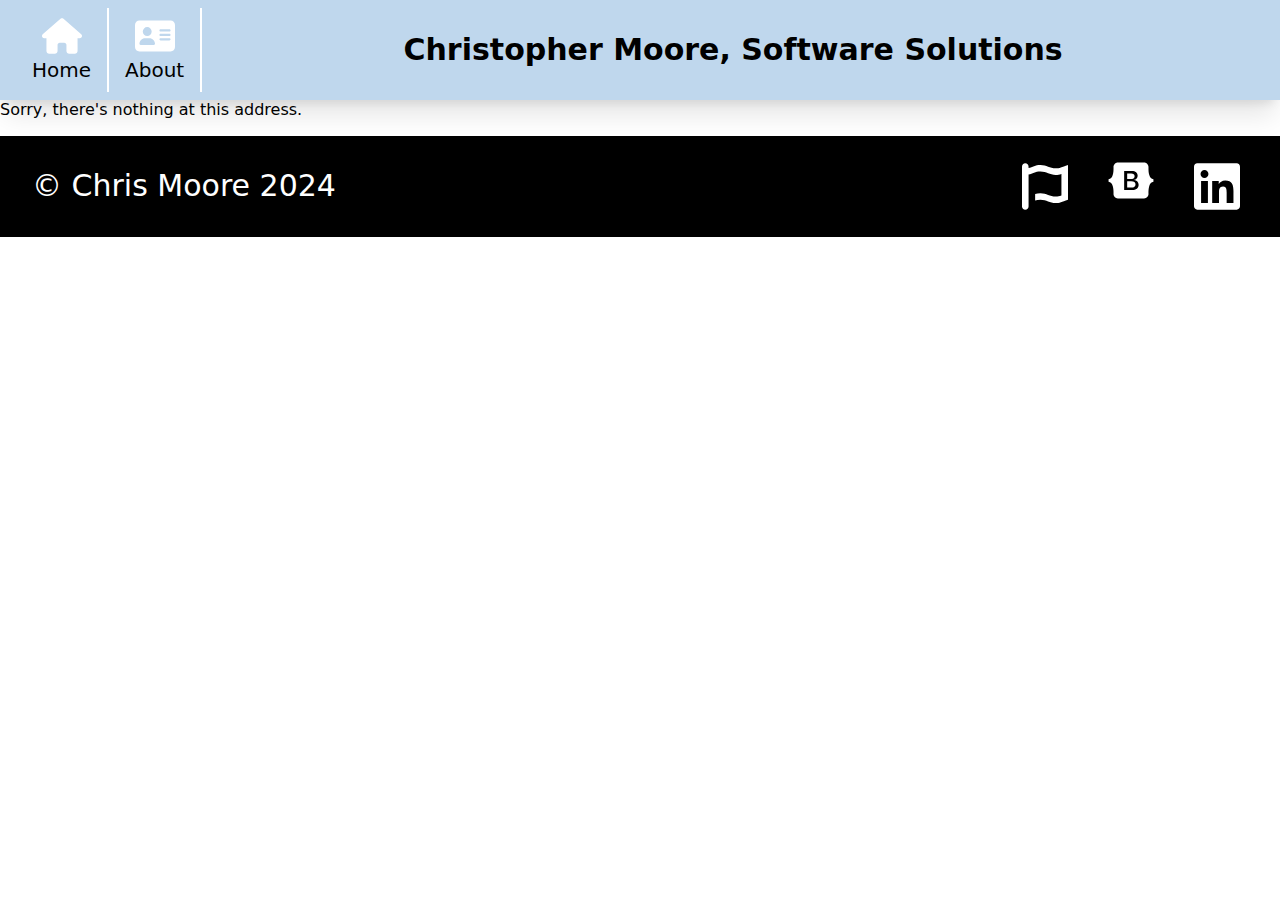
<file: Blog/wwwroot/index.html>
<!DOCTYPE html>
<html lang="en">

<head>
    <meta charset="utf-8" />
    <title>Blog</title>
    <base href="/" />
    <!--<link href="css/bootstrap/css/bootstrap.css" rel="stylesheet" />-->
    <link href="css/app.css" rel="stylesheet" />
    <link href="css/output.css" rel="stylesheet" />
    <!-- If you add any scoped CSS files, uncomment the following to load them -->
    <!--<link href="Blog.styles.css" rel="stylesheet" />-->
</head>

<body>
    <div id="app">Loading...</div>

    <div id="blazor-error-ui">
        An unhandled error has occurred.
        <a href="" class="reload">Reload</a>
        <a class="dismiss">🗙</a>
    </div>
    <script src="_framework/blazor.webassembly.js"></script>
    <script src="css/bootstrap/js/bootstrap.js"></script>
</body>

</html>
</file>
<file: Blog/wwwroot/css/app.css>
h1:focus {
    outline: none;
}

#blazor-error-ui {
    background: lightyellow;
    bottom: 0;
    box-shadow: 0 -1px 2px rgba(0, 0, 0, 0.2);
    display: none;
    left: 0;
    padding: 0.6rem 1.25rem 0.7rem 1.25rem;
    position: fixed;
    width: 100%;
    z-index: 1000;
}

    #blazor-error-ui .dismiss {
        cursor: pointer;
        position: absolute;
        right: 0.75rem;
        top: 0.5rem;
    }

.blazor-error-boundary {
    background: url([data-uri]) no-repeat 1rem/1.8rem, #b32121;
    padding: 1rem 1rem 1rem 3.7rem;
    color: white;
}

    .blazor-error-boundary::after {
        content: "An error has occurred."
    }
</file>
<file: Blog/wwwroot/css/output.css>
*, ::before, ::after {
  --tw-border-spacing-x: 0;
  --tw-border-spacing-y: 0;
  --tw-translate-x: 0;
  --tw-translate-y: 0;
  --tw-rotate: 0;
  --tw-skew-x: 0;
  --tw-skew-y: 0;
  --tw-scale-x: 1;
  --tw-scale-y: 1;
  --tw-pan-x:  ;
  --tw-pan-y:  ;
  --tw-pinch-zoom:  ;
  --tw-scroll-snap-strictness: proximity;
  --tw-gradient-from-position:  ;
  --tw-gradient-via-position:  ;
  --tw-gradient-to-position:  ;
  --tw-ordinal:  ;
  --tw-slashed-zero:  ;
  --tw-numeric-figure:  ;
  --tw-numeric-spacing:  ;
  --tw-numeric-fraction:  ;
  --tw-ring-inset:  ;
  --tw-ring-offset-width: 0px;
  --tw-ring-offset-color: #fff;
  --tw-ring-color: rgb(59 130 246 / 0.5);
  --tw-ring-offset-shadow: 0 0 #0000;
  --tw-ring-shadow: 0 0 #0000;
  --tw-shadow: 0 0 #0000;
  --tw-shadow-colored: 0 0 #0000;
  --tw-blur:  ;
  --tw-brightness:  ;
  --tw-contrast:  ;
  --tw-grayscale:  ;
  --tw-hue-rotate:  ;
  --tw-invert:  ;
  --tw-saturate:  ;
  --tw-sepia:  ;
  --tw-drop-shadow:  ;
  --tw-backdrop-blur:  ;
  --tw-backdrop-brightness:  ;
  --tw-backdrop-contrast:  ;
  --tw-backdrop-grayscale:  ;
  --tw-backdrop-hue-rotate:  ;
  --tw-backdrop-invert:  ;
  --tw-backdrop-opacity:  ;
  --tw-backdrop-saturate:  ;
  --tw-backdrop-sepia:  ;
  --tw-contain-size:  ;
  --tw-contain-layout:  ;
  --tw-contain-paint:  ;
  --tw-contain-style:  ;
}

::backdrop {
  --tw-border-spacing-x: 0;
  --tw-border-spacing-y: 0;
  --tw-translate-x: 0;
  --tw-translate-y: 0;
  --tw-rotate: 0;
  --tw-skew-x: 0;
  --tw-skew-y: 0;
  --tw-scale-x: 1;
  --tw-scale-y: 1;
  --tw-pan-x:  ;
  --tw-pan-y:  ;
  --tw-pinch-zoom:  ;
  --tw-scroll-snap-strictness: proximity;
  --tw-gradient-from-position:  ;
  --tw-gradient-via-position:  ;
  --tw-gradient-to-position:  ;
  --tw-ordinal:  ;
  --tw-slashed-zero:  ;
  --tw-numeric-figure:  ;
  --tw-numeric-spacing:  ;
  --tw-numeric-fraction:  ;
  --tw-ring-inset:  ;
  --tw-ring-offset-width: 0px;
  --tw-ring-offset-color: #fff;
  --tw-ring-color: rgb(59 130 246 / 0.5);
  --tw-ring-offset-shadow: 0 0 #0000;
  --tw-ring-shadow: 0 0 #0000;
  --tw-shadow: 0 0 #0000;
  --tw-shadow-colored: 0 0 #0000;
  --tw-blur:  ;
  --tw-brightness:  ;
  --tw-contrast:  ;
  --tw-grayscale:  ;
  --tw-hue-rotate:  ;
  --tw-invert:  ;
  --tw-saturate:  ;
  --tw-sepia:  ;
  --tw-drop-shadow:  ;
  --tw-backdrop-blur:  ;
  --tw-backdrop-brightness:  ;
  --tw-backdrop-contrast:  ;
  --tw-backdrop-grayscale:  ;
  --tw-backdrop-hue-rotate:  ;
  --tw-backdrop-invert:  ;
  --tw-backdrop-opacity:  ;
  --tw-backdrop-saturate:  ;
  --tw-backdrop-sepia:  ;
  --tw-contain-size:  ;
  --tw-contain-layout:  ;
  --tw-contain-paint:  ;
  --tw-contain-style:  ;
}

/*
! tailwindcss v3.4.14 | MIT License | https://tailwindcss.com
*/

/*
1. Prevent padding and border from affecting element width. (https://github.com/mozdevs/cssremedy/issues/4)
2. Allow adding a border to an element by just adding a border-width. (https://github.com/tailwindcss/tailwindcss/pull/116)
*/

*,
::before,
::after {
  box-sizing: border-box;
  /* 1 */
  border-width: 0;
  /* 2 */
  border-style: solid;
  /* 2 */
  border-color: currentColor;
  /* 2 */
}

::before,
::after {
  --tw-content: '';
}

/*
1. Use a consistent sensible line-height in all browsers.
2. Prevent adjustments of font size after orientation changes in iOS.
3. Use a more readable tab size.
4. Use the user's configured `sans` font-family by default.
5. Use the user's configured `sans` font-feature-settings by default.
6. Use the user's configured `sans` font-variation-settings by default.
7. Disable tap highlights on iOS
*/

html,
:host {
  line-height: 1.5;
  /* 1 */
  -webkit-text-size-adjust: 100%;
  /* 2 */
  -moz-tab-size: 4;
  /* 3 */
  -o-tab-size: 4;
     tab-size: 4;
  /* 3 */
  font-family: ui-sans-serif, system-ui, sans-serif, "Apple Color Emoji", "Segoe UI Emoji", "Segoe UI Symbol", "Noto Color Emoji";
  /* 4 */
  font-feature-settings: normal;
  /* 5 */
  font-variation-settings: normal;
  /* 6 */
  -webkit-tap-highlight-color: transparent;
  /* 7 */
}

/*
1. Remove the margin in all browsers.
2. Inherit line-height from `html` so users can set them as a class directly on the `html` element.
*/

body {
  margin: 0;
  /* 1 */
  line-height: inherit;
  /* 2 */
}

/*
1. Add the correct height in Firefox.
2. Correct the inheritance of border color in Firefox. (https://bugzilla.mozilla.org/show_bug.cgi?id=190655)
3. Ensure horizontal rules are visible by default.
*/

hr {
  height: 0;
  /* 1 */
  color: inherit;
  /* 2 */
  border-top-width: 1px;
  /* 3 */
}

/*
Add the correct text decoration in Chrome, Edge, and Safari.
*/

abbr:where([title]) {
  -webkit-text-decoration: underline dotted;
          text-decoration: underline dotted;
}

/*
Remove the default font size and weight for headings.
*/

h1,
h2,
h3,
h4,
h5,
h6 {
  font-size: inherit;
  font-weight: inherit;
}

/*
Reset links to optimize for opt-in styling instead of opt-out.
*/

a {
  color: inherit;
  text-decoration: inherit;
}

/*
Add the correct font weight in Edge and Safari.
*/

b,
strong {
  font-weight: bolder;
}

/*
1. Use the user's configured `mono` font-family by default.
2. Use the user's configured `mono` font-feature-settings by default.
3. Use the user's configured `mono` font-variation-settings by default.
4. Correct the odd `em` font sizing in all browsers.
*/

code,
kbd,
samp,
pre {
  font-family: ui-monospace, SFMono-Regular, Menlo, Monaco, Consolas, "Liberation Mono", "Courier New", monospace;
  /* 1 */
  font-feature-settings: normal;
  /* 2 */
  font-variation-settings: normal;
  /* 3 */
  font-size: 1em;
  /* 4 */
}

/*
Add the correct font size in all browsers.
*/

small {
  font-size: 80%;
}

/*
Prevent `sub` and `sup` elements from affecting the line height in all browsers.
*/

sub,
sup {
  font-size: 75%;
  line-height: 0;
  position: relative;
  vertical-align: baseline;
}

sub {
  bottom: -0.25em;
}

sup {
  top: -0.5em;
}

/*
1. Remove text indentation from table contents in Chrome and Safari. (https://bugs.chromium.org/p/chromium/issues/detail?id=999088, https://bugs.webkit.org/show_bug.cgi?id=201297)
2. Correct table border color inheritance in all Chrome and Safari. (https://bugs.chromium.org/p/chromium/issues/detail?id=935729, https://bugs.webkit.org/show_bug.cgi?id=195016)
3. Remove gaps between table borders by default.
*/

table {
  text-indent: 0;
  /* 1 */
  border-color: inherit;
  /* 2 */
  border-collapse: collapse;
  /* 3 */
}

/*
1. Change the font styles in all browsers.
2. Remove the margin in Firefox and Safari.
3. Remove default padding in all browsers.
*/

button,
input,
optgroup,
select,
textarea {
  font-family: inherit;
  /* 1 */
  font-feature-settings: inherit;
  /* 1 */
  font-variation-settings: inherit;
  /* 1 */
  font-size: 100%;
  /* 1 */
  font-weight: inherit;
  /* 1 */
  line-height: inherit;
  /* 1 */
  letter-spacing: inherit;
  /* 1 */
  color: inherit;
  /* 1 */
  margin: 0;
  /* 2 */
  padding: 0;
  /* 3 */
}

/*
Remove the inheritance of text transform in Edge and Firefox.
*/

button,
select {
  text-transform: none;
}

/*
1. Correct the inability to style clickable types in iOS and Safari.
2. Remove default button styles.
*/

button,
input:where([type='button']),
input:where([type='reset']),
input:where([type='submit']) {
  -webkit-appearance: button;
  /* 1 */
  background-color: transparent;
  /* 2 */
  background-image: none;
  /* 2 */
}

/*
Use the modern Firefox focus style for all focusable elements.
*/

:-moz-focusring {
  outline: auto;
}

/*
Remove the additional `:invalid` styles in Firefox. (https://github.com/mozilla/gecko-dev/blob/2f9eacd9d3d995c937b4251a5557d95d494c9be1/layout/style/res/forms.css#L728-L737)
*/

:-moz-ui-invalid {
  box-shadow: none;
}

/*
Add the correct vertical alignment in Chrome and Firefox.
*/

progress {
  vertical-align: baseline;
}

/*
Correct the cursor style of increment and decrement buttons in Safari.
*/

::-webkit-inner-spin-button,
::-webkit-outer-spin-button {
  height: auto;
}

/*
1. Correct the odd appearance in Chrome and Safari.
2. Correct the outline style in Safari.
*/

[type='search'] {
  -webkit-appearance: textfield;
  /* 1 */
  outline-offset: -2px;
  /* 2 */
}

/*
Remove the inner padding in Chrome and Safari on macOS.
*/

::-webkit-search-decoration {
  -webkit-appearance: none;
}

/*
1. Correct the inability to style clickable types in iOS and Safari.
2. Change font properties to `inherit` in Safari.
*/

::-webkit-file-upload-button {
  -webkit-appearance: button;
  /* 1 */
  font: inherit;
  /* 2 */
}

/*
Add the correct display in Chrome and Safari.
*/

summary {
  display: list-item;
}

/*
Removes the default spacing and border for appropriate elements.
*/

blockquote,
dl,
dd,
h1,
h2,
h3,
h4,
h5,
h6,
hr,
figure,
p,
pre {
  margin: 0;
}

fieldset {
  margin: 0;
  padding: 0;
}

legend {
  padding: 0;
}

ol,
ul,
menu {
  list-style: none;
  margin: 0;
  padding: 0;
}

/*
Reset default styling for dialogs.
*/

dialog {
  padding: 0;
}

/*
Prevent resizing textareas horizontally by default.
*/

textarea {
  resize: vertical;
}

/*
1. Reset the default placeholder opacity in Firefox. (https://github.com/tailwindlabs/tailwindcss/issues/3300)
2. Set the default placeholder color to the user's configured gray 400 color.
*/

input::-moz-placeholder, textarea::-moz-placeholder {
  opacity: 1;
  /* 1 */
  color: #9ca3af;
  /* 2 */
}

input::placeholder,
textarea::placeholder {
  opacity: 1;
  /* 1 */
  color: #9ca3af;
  /* 2 */
}

/*
Set the default cursor for buttons.
*/

button,
[role="button"] {
  cursor: pointer;
}

/*
Make sure disabled buttons don't get the pointer cursor.
*/

:disabled {
  cursor: default;
}

/*
1. Make replaced elements `display: block` by default. (https://github.com/mozdevs/cssremedy/issues/14)
2. Add `vertical-align: middle` to align replaced elements more sensibly by default. (https://github.com/jensimmons/cssremedy/issues/14#issuecomment-634934210)
   This can trigger a poorly considered lint error in some tools but is included by design.
*/

img,
svg,
video,
canvas,
audio,
iframe,
embed,
object {
  display: block;
  /* 1 */
  vertical-align: middle;
  /* 2 */
}

/*
Constrain images and videos to the parent width and preserve their intrinsic aspect ratio. (https://github.com/mozdevs/cssremedy/issues/14)
*/

img,
video {
  max-width: 100%;
  height: auto;
}

/* Make elements with the HTML hidden attribute stay hidden by default */

[hidden]:where(:not([hidden="until-found"])) {
  display: none;
}

.main-content {
  display: grid;
  height: 100%;
  min-height: 100dvh;
  width: 100%;
  grid-auto-flow: row;
  grid-auto-rows: max-content;
  gap: 5rem;
  --tw-bg-opacity: 1;
  background-color: rgb(0 116 183 / var(--tw-bg-opacity));
  padding-left: 1rem;
  padding-right: 1rem;
  padding-top: 1.5rem;
  padding-bottom: 1.5rem;
}

@media (min-width: 475px) {
  .main-content {
    grid-template-columns: repeat(1, minmax(0, 1fr));
  }
}

@media (min-width: 1024px) {
  .main-content {
    grid-template-columns: repeat(2, minmax(0, 1fr));
  }
}

@media (min-width: 1440px) {
  .main-content {
    grid-template-columns: repeat(4, minmax(0, 1fr));
  }
}

.main-title {
  margin-bottom: -5rem;
  height: auto;
  width: 100%;
  border-radius: 0.25rem;
  border-width: 2px;
  --tw-border-opacity: 1;
  border-color: rgb(255 255 255 / var(--tw-border-opacity));
  --tw-bg-opacity: 1;
  background-color: rgb(0 59 115 / var(--tw-bg-opacity));
  padding-left: 2rem;
  padding-right: 2rem;
  padding-top: 1rem;
  padding-bottom: 1rem;
  text-align: center;
  font-weight: 700;
  --tw-text-opacity: 1;
  color: rgb(255 255 255 / var(--tw-text-opacity));
}

@media (min-width: 475px) {
  .main-title {
    grid-column: span 1 / span 1;
    font-size: 3rem;
    line-height: 1;
  }
}

@media (min-width: 1024px) {
  .main-title {
    grid-column: span 2 / span 2;
    font-size: 2.25rem;
    line-height: 2.5rem;
  }
}

@media (min-width: 1440px) {
  .main-title {
    grid-column: span 4 / span 4;
  }
}

.nav-bar {
  display: flex;
  height: auto;
  width: 100%;
  flex-direction: row;
  --tw-bg-opacity: 1;
  background-color: rgb(191 215 237 / var(--tw-bg-opacity));
  padding-left: 1rem;
  padding-right: 1rem;
  padding-top: 0.5rem;
  padding-bottom: 0.5rem;
}

.nav-link {
  flex-shrink: 1;
  align-items: center;
  align-self: center;
  padding-left: 1rem;
  padding-right: 1rem;
  padding-top: 0.5rem;
  padding-bottom: 0.5rem;
  text-align: center;
}

@media (min-width: 475px) {
  .nav-link {
    font-size: 1.5rem;
    line-height: 2rem;
  }
}

@media (min-width: 1024px) {
  .nav-link {
    font-size: 1.25rem;
    line-height: 1.75rem;
  }
}

.nav-link:hover {
  --tw-bg-opacity: 1;
  background-color: rgb(141 153 174 / var(--tw-bg-opacity));
  --tw-text-opacity: 1;
  color: rgb(255 255 255 / var(--tw-text-opacity));
}

.nav-link:not(:last-child) {
  border-right-width: 2px;
  --tw-border-opacity: 1;
  border-color: rgb(255 255 255 / var(--tw-border-opacity));
}

.navbar-logo img {
  z-index: 10;
  display: inline-block;
  display: flex;
  height: auto;
  flex-grow: 1;
  opacity: 1;
  border-radius: 0.75em;
}

.header-title {
  z-index: 10;
  display: flex;
  height: 100%;
  width: 100%;
  flex-shrink: 1;
  flex-grow: 1;
  flex-direction: column;
  align-items: center;
  align-self: center;
  padding-top: 1rem;
  padding-bottom: 1rem;
  padding-left: 2rem;
  padding-right: 2rem;
}

.header-title h1 {
  height: 100%;
  width: 100%;
  align-items: center;
  align-self: center;
  text-align: center;
  font-weight: 700;
}

@media (min-width: 475px) {
  .header-title h1 {
    font-size: 1.875rem;
    line-height: 2.25rem;
  }
}

@media (min-width: 1440px) {
  .header-title h1 {
    font-size: 3rem;
    line-height: 1;
  }
}

.header-title h2 {
  display: block;
  height: 100%;
  width: 100%;
  text-align: center;
  font-size: 2.25rem;
  line-height: 2.5rem;
  font-weight: 600;
}

.breadcrumb {
  display: flex;
  height: 3rem;
  width: 100%;
  --tw-bg-opacity: 1;
  background-color: rgb(96 163 217 / var(--tw-bg-opacity));
  padding-left: 2rem;
  padding-right: 2rem;
  padding-top: 0.5rem;
  padding-bottom: 0.5rem;
  text-align: left;
  --tw-text-opacity: 1;
  color: rgb(255 255 255 / var(--tw-text-opacity));
}

.panel-right {
  grid-column: span 2 / span 2;
  margin-top: 1rem;
  display: flex;
  height: auto;
  width: 100%;
  flex-direction: column;
  padding-left: 1rem;
  padding-right: 1rem;
  padding-top: 0.5rem;
  padding-bottom: 0.5rem;
}

.central-content {
  grid-column: span 2 / span 2;
  margin-top: 1rem;
  display: flex;
  height: 100%;
  width: 100%;
  flex-shrink: 1;
  flex-grow: 0;
  flex-direction: column;
  padding-left: 1rem;
  padding-right: 1rem;
  padding-top: 0.5rem;
  padding-bottom: 0.5rem;
}

.aside-right {
  grid-column: span 1 / span 1;
  margin-top: 1rem;
  display: flex;
  height: 100%;
  width: 100%;
  flex-shrink: 1;
  flex-grow: 0;
  flex-direction: column;
  padding-left: 1rem;
  padding-right: 1rem;
  padding-top: 0.5rem;
  padding-bottom: 0.5rem;
}

.panel-right .aside-right {
  grid-column: span 2 / span 2;
  margin-top: 0px;
  padding-top: 0px;
  padding-bottom: 0px;
}

.panel-right .aside-right:last-child {
  margin-top: 0.5rem;
}

.aside-title, .article-title {
  display: block;
  height: auto;
  width: 100%;
  flex-shrink: 1;
  flex-grow: 0;
  border-radius: 0.25rem;
  border-width: 2px;
  --tw-border-opacity: 1;
  border-color: rgb(255 255 255 / var(--tw-border-opacity));
  padding-top: 0.5rem;
  padding-bottom: 0.5rem;
  padding-left: 0.5rem;
  padding-right: 0.5rem;
  text-align: center;
  font-size: 1.875rem;
  line-height: 2.25rem;
}

.aside-title h3 {
  width: auto;
  border-width: 0px;
  --tw-bg-opacity: 1;
  background-color: rgb(141 153 174 / var(--tw-bg-opacity));
  padding-left: 1.5rem;
  padding-right: 1.5rem;
  padding-top: 1rem;
  padding-bottom: 1rem;
}

.article-text-block {
  margin-top: 0.5rem;
  height: auto;
  width: 100%;
  border-width: 2px;
  --tw-border-opacity: 1;
  border-color: rgb(255 255 255 / var(--tw-border-opacity));
  --tw-bg-opacity: 1;
  background-color: rgb(239 35 60 / var(--tw-bg-opacity));
  padding-left: 1rem;
  padding-right: 1rem;
  padding-top: 0.5rem;
  padding-bottom: 0.5rem;
  font-size: 1rem;
  line-height: 1.5rem;
}

.article-text-block p {
  height: 100%;
  width: 100%;
  --tw-bg-opacity: 1;
  background-color: rgb(217 4 41 / var(--tw-bg-opacity));
  padding-left: 1rem;
  padding-right: 1rem;
  padding-top: 0.5rem;
  padding-bottom: 0.5rem;
  text-align: start;
  border-radius: 0.5em;
}

.card {
  margin-top: 0.5rem;
  display: flex;
  height: 100%;
  width: 100%;
  flex-direction: column;
  border-width: 2px;
  --tw-border-opacity: 1;
  border-color: rgb(255 255 255 / var(--tw-border-opacity));
  --tw-bg-opacity: 1;
  background-color: rgb(255 251 251 / var(--tw-bg-opacity));
  padding: 1rem;
  font-size: 1.25rem;
  line-height: 1.75rem;
  --tw-shadow: 0 10px 15px -3px rgb(0 0 0 / 0.1), 0 4px 6px -4px rgb(0 0 0 / 0.1);
  --tw-shadow-colored: 0 10px 15px -3px var(--tw-shadow-color), 0 4px 6px -4px var(--tw-shadow-color);
  box-shadow: var(--tw-ring-offset-shadow, 0 0 #0000), var(--tw-ring-shadow, 0 0 #0000), var(--tw-shadow);
  border-radius: 0.5em;
}

.card-img-top {
  height: auto;
  width: 100%;
  -o-object-fit: fill;
     object-fit: fill;
  padding-left: 0px;
  padding-right: 0px;
  padding-top: 0.5rem;
  padding-bottom: 0.5rem;
}

.card-header {
  width: 100%;
  --tw-bg-opacity: 1;
  background-color: rgb(0 59 115 / var(--tw-bg-opacity));
  padding: 0.5rem;
  text-align: center;
  --tw-text-opacity: 1;
  color: rgb(255 255 255 / var(--tw-text-opacity));
  border-radius: 0.5em;
}

@media (min-width: 475px) {
  .card-header {
    font-size: 2.25rem;
    line-height: 2.5rem;
  }
}

@media (min-width: 1024px) {
  .card-header {
    font-size: 1.5rem;
    line-height: 2rem;
  }
}

.card-body {
  margin-top: 0.5rem;
  height: 100%;
  width: 100%;
  --tw-bg-opacity: 1;
  background-color: rgb(237 242 244 / var(--tw-bg-opacity));
  padding-left: 1rem;
  padding-right: 1rem;
  padding-top: 1rem;
  padding-bottom: 1rem;
  --tw-text-opacity: 1;
  color: rgb(0 59 115 / var(--tw-text-opacity));
  border-radius: 0.5em;
}

@media (min-width: 475px) {
  .card-body {
    font-size: 1.875rem;
    line-height: 2.25rem;
  }
}

@media (min-width: 1024px) {
  .card-body {
    font-size: 1rem;
    line-height: 1.5rem;
  }
}

.card-title {
  height: auto;
  width: 100%;
  padding-left: 0.5rem;
  padding-right: 0.5rem;
  padding-top: 0.5rem;
  padding-bottom: 0.5rem;
  font-size: 1.5rem;
  line-height: 2rem;
  font-weight: 600;
}

.card-title h6 {
  font-size: 1.25rem;
  line-height: 1.75rem;
  font-weight: 600;
}

.card-body p {
  height: auto;
  width: 100%;
  padding-left: 0.5rem;
  padding-right: 0.5rem;
  padding-top: 0.5rem;
  padding-bottom: 0.5rem;
}

@media (min-width: 475px) {
  .card-body p {
    font-size: 1.875rem;
    line-height: 2.25rem;
  }
}

@media (min-width: 1024px) {
  .card-body p {
    font-size: 1rem;
    line-height: 1.5rem;
  }
}

.footer-bar {
  position: relative;
  bottom: 0px;
  margin-top: 1rem;
  display: flex;
  height: auto;
  width: 100%;
  flex-direction: row;
  gap: 2.5rem;
  --tw-bg-opacity: 1;
  background-color: rgb(0 0 0 / var(--tw-bg-opacity));
  padding-left: 1rem;
  padding-right: 1rem;
  padding-top: 1.5rem;
  padding-bottom: 1.5rem;
  --tw-text-opacity: 1;
  color: rgb(255 255 255 / var(--tw-text-opacity));
}

.copyright {
  display: flex;
  width: 100%;
  flex-shrink: 1;
  flex-grow: 1;
  padding-left: 1rem;
  padding-right: 1rem;
  padding-top: 0.5rem;
  padding-bottom: 0.5rem;
  text-align: start;
  font-size: 1.875rem;
  line-height: 2.25rem;
}

.footer-link {
  right: 0px;
  width: auto;
  padding: 0px;
}

.footer-link:hover {
  opacity: 0.7;
}

.footer-link:last-child {
  padding-right: 1.5rem;
}

.flex {
  display: flex;
}

.table {
  display: table;
}

.h-auto {
  height: auto;
}

.w-full {
  width: 100%;
}

.grow {
  flex-grow: 1;
}

.flex-col {
  flex-direction: column;
}

.items-center {
  align-items: center;
}

.items-stretch {
  align-items: stretch;
}

.place-self-center {
  place-self: center;
}

.self-center {
  align-self: center;
}

.bg-dark-blue {
  --tw-bg-opacity: 1;
  background-color: rgb(0 59 115 / var(--tw-bg-opacity));
}

.fill-white {
  fill: #ffffff;
}

.text-start {
  text-align: start;
}

.font-bold {
  font-weight: 700;
}

.text-white {
  --tw-text-opacity: 1;
  color: rgb(255 255 255 / var(--tw-text-opacity));
}

.shadow-xl {
  --tw-shadow: 0 20px 25px -5px rgb(0 0 0 / 0.1), 0 8px 10px -6px rgb(0 0 0 / 0.1);
  --tw-shadow-colored: 0 20px 25px -5px var(--tw-shadow-color), 0 8px 10px -6px var(--tw-shadow-color);
  box-shadow: var(--tw-ring-offset-shadow, 0 0 #0000), var(--tw-ring-shadow, 0 0 #0000), var(--tw-shadow);
}

html, p {
  line-height: 1.25;
}

body {
}

.rounded-2 {
  border-radius: 0.5em;
}

.rounded-3 {
  border-radius: 0.75em;
}

.rounded-4 {
  border-radius: 1em;
}

.rounded-8 {
  border-radius: 2em;
}
</file>
